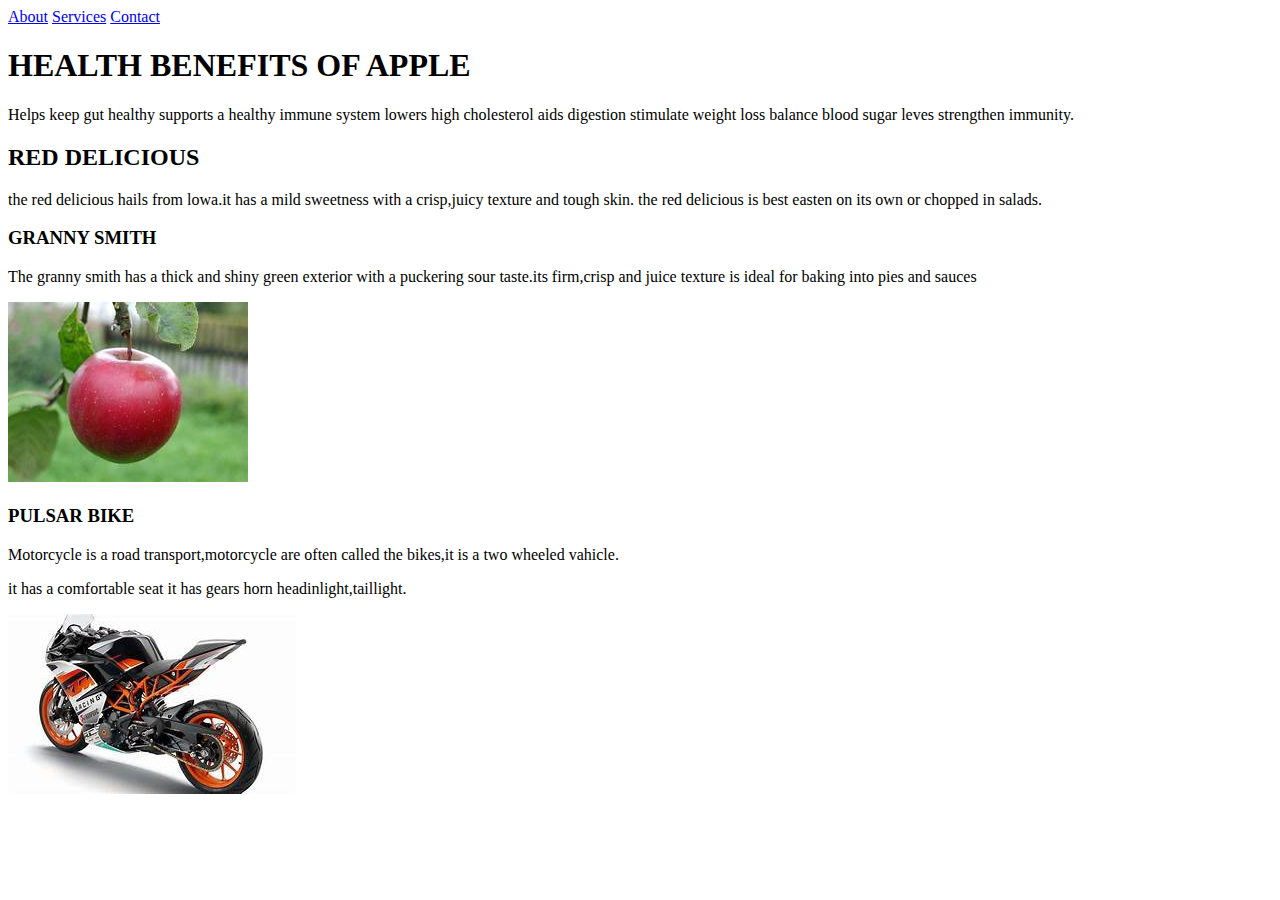
<file: index.html>
<!DOCTYPE html>
<html lang="en">
<head>
    <meta charset="UTF-8">
    <meta name="viewport" content="width=device-width, initial-scale=1.0">
    <title>Home</title>
</head>
<body>
<a href="./about.html">About</a>  <a href="./services.html">Services</a>  <a href="./contact.html">Contact</a>

<h1>HEALTH BENEFITS OF APPLE</h1>
<P> Helps keep gut healthy supports a healthy immune system  lowers high cholesterol aids digestion stimulate weight loss balance blood sugar leves strengthen immunity.
     </p>
     <h2> RED DELICIOUS</h2>
     <p> the red delicious hails from lowa.it has a mild sweetness  with a crisp,juicy texture and tough skin. the red delicious is best easten on its own or chopped in salads.</p>
<h3> GRANNY SMITH</h3>
<P>The granny smith has a thick and shiny green exterior with a puckering sour taste.its firm,crisp and juice texture is ideal for baking into pies and sauces </P>

     <img src="apple.jpg" alt="red apple image">

<h3> PULSAR BIKE</h3>
<P>Motorcycle is a road transport,motorcycle are often called the bikes,it is a two wheeled vahicle.</P>
<p> it has a comfortable seat it has gears horn headinlight,taillight. </p>
<img src="bike.jpeg" alt="bike image">






</body>
</html>
</file>
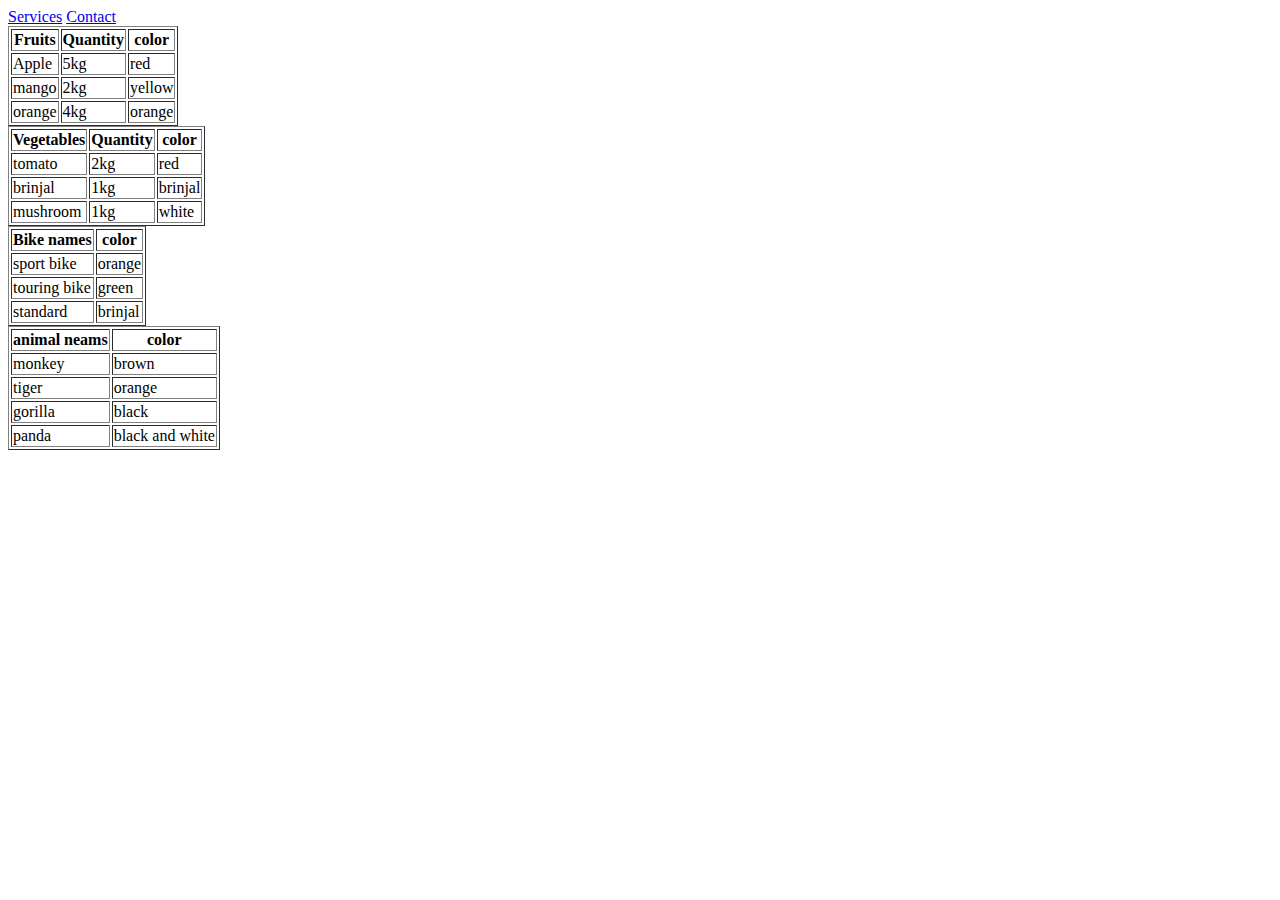
<file: about.html>
<!DOCTYPE html>
<html lang="en">
<head>
    <meta charset="UTF-8">
    <meta name="viewport" content="width=device-width, initial-scale=1.0">
    <title>Document</title>
</head>
<body>
   
                
            </tr> <a href="./index.html"></a> <a href="./services.html">Services</a>  <a href="./contact.html">Contact</a>
<table border="1"
    <thead>

        <th> Fruits</th>

        <th> Quantity</th>
        <th> color</th>
        
    </thead>
    <tbody>
        <tr>
            <td> Apple</td>
            <td>5kg</td>
            <td>red</td>
            

            <tr>
                <td>mango</td>
                <td>2kg</td>
                <td> yellow</td>
                <tr>
                    <td>orange</td>
                    <td>4kg</td>
                    <td>orange</td>
                   
        </tr>
    </tbody>



    </thead>
</table>

<table border="1"
    <thead>

        <th>Vegetables</th>
        <th>Quantity</th>
        <th>color</th>


        <thead>

            <tbody>

                <tr>

                    <td>tomato</td>
                    <td> 2kg</td>
                    <td>red</td>

                    <tr>

                        <td> brinjal</td>
                        <td> 1kg</td>
                        <td>brinjal</td>
                        <tr>

                            <td> mushroom</td>
                            <td> 1kg</td>
                            <td> white</td>
                        </tr>
                    </tr>
                </tr>
            </tbody>
        </thead>
    </thead>
</table>

<table border="1"
    <thead>
       <tbody>



        <th> Bike names</th>
        <th>color</th>

        <tr>
            <td>sport bike</td>
            <td> orange</td>

            <tr>

<td> touring bike</td>
<td> green</td>
<tr>

    <td> standard</td>
    <td> brinjal</td>
</tr>

            </tr>
        </tr>
       </tbody> 
        
        

    </thead>
</table>
<table border="1"
    <thead>
        <tbody>
            <th> animal neams </th>
            <th> color</th>
            <tr>
                <td> monkey</td>
                <td>brown</td>
                <tr>

                    <td> tiger</td>
                    <td> orange</td>
                    <tr>

                        <td> gorilla</td>
                        <td> black</td>
                        <tr>

                            <td> panda</td>
                            <td>black and white</td>
                        </tr>
                    </tr>
                </tr>
            </tr>
        </tbody>
    </thead>
</table>

    





</body>
</html>
</file>
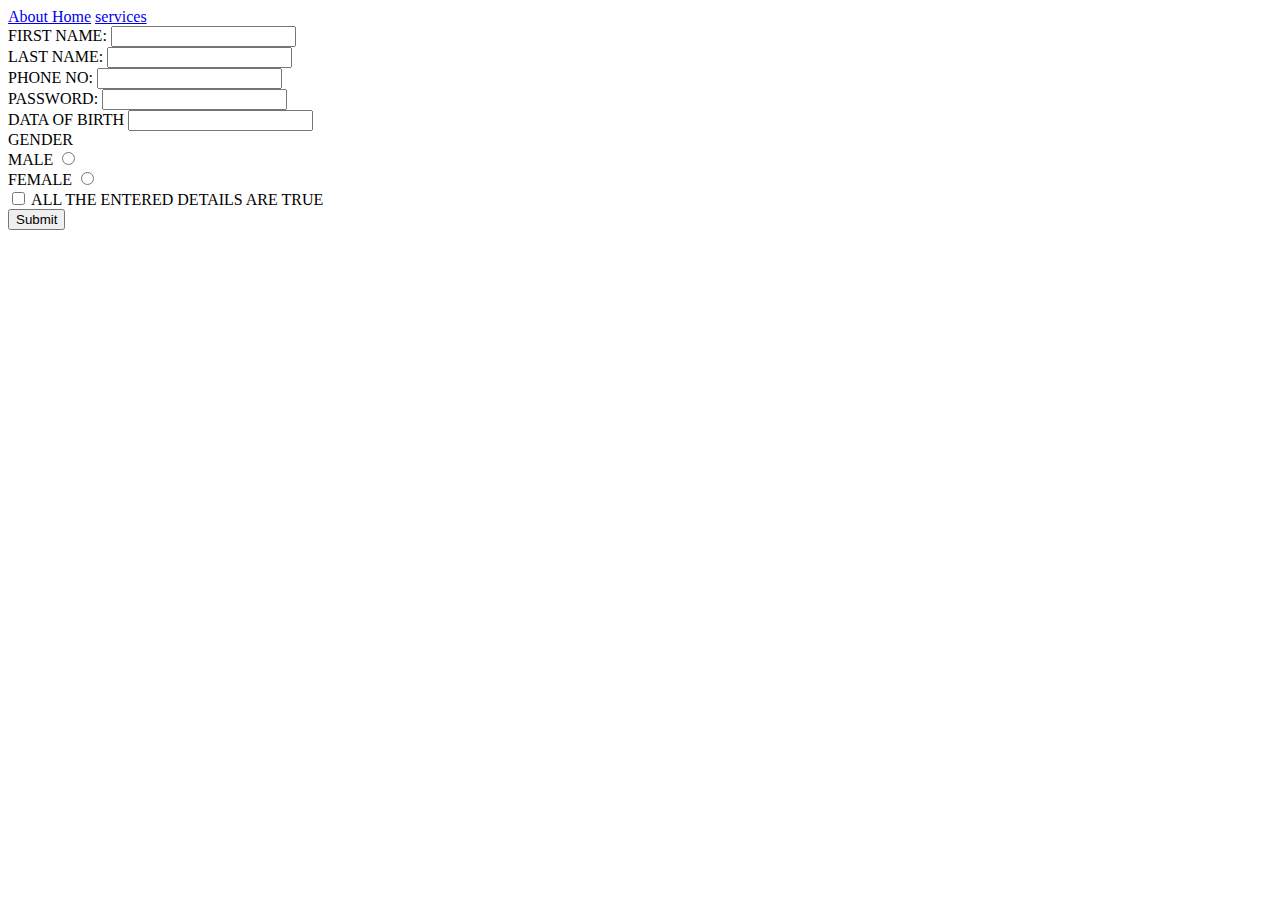
<file: contact.html>
<!DOCTYPE html>
<html lang="en">
<head>
    <meta charset="UTF-8">
    <meta name="viewport" content="width=device-width, initial-scale=1.0">
    <title>Document</title>
</head>
<body>
    <a href="./about.html">About </a> <a href="./index.html"> Home</a> <a href="./services.html"> services</a>


    
<form>
FIRST NAME: <input type="text"><br>
LAST NAME: <input type="text"><br>
PHONE NO: <input type="text"><br>
PASSWORD: <input type="text"><br>
DATA OF BIRTH  <input type="text"><br>
GENDER <br>
MALE <input type="radio" name="gender"><br>
FEMALE <input type="radio" name=" gender"><br>
<input type="checkbox" > ALL THE ENTERED DETAILS ARE TRUE <br>
<input type="submit">


</form>






    
</body>
</html>
</file>
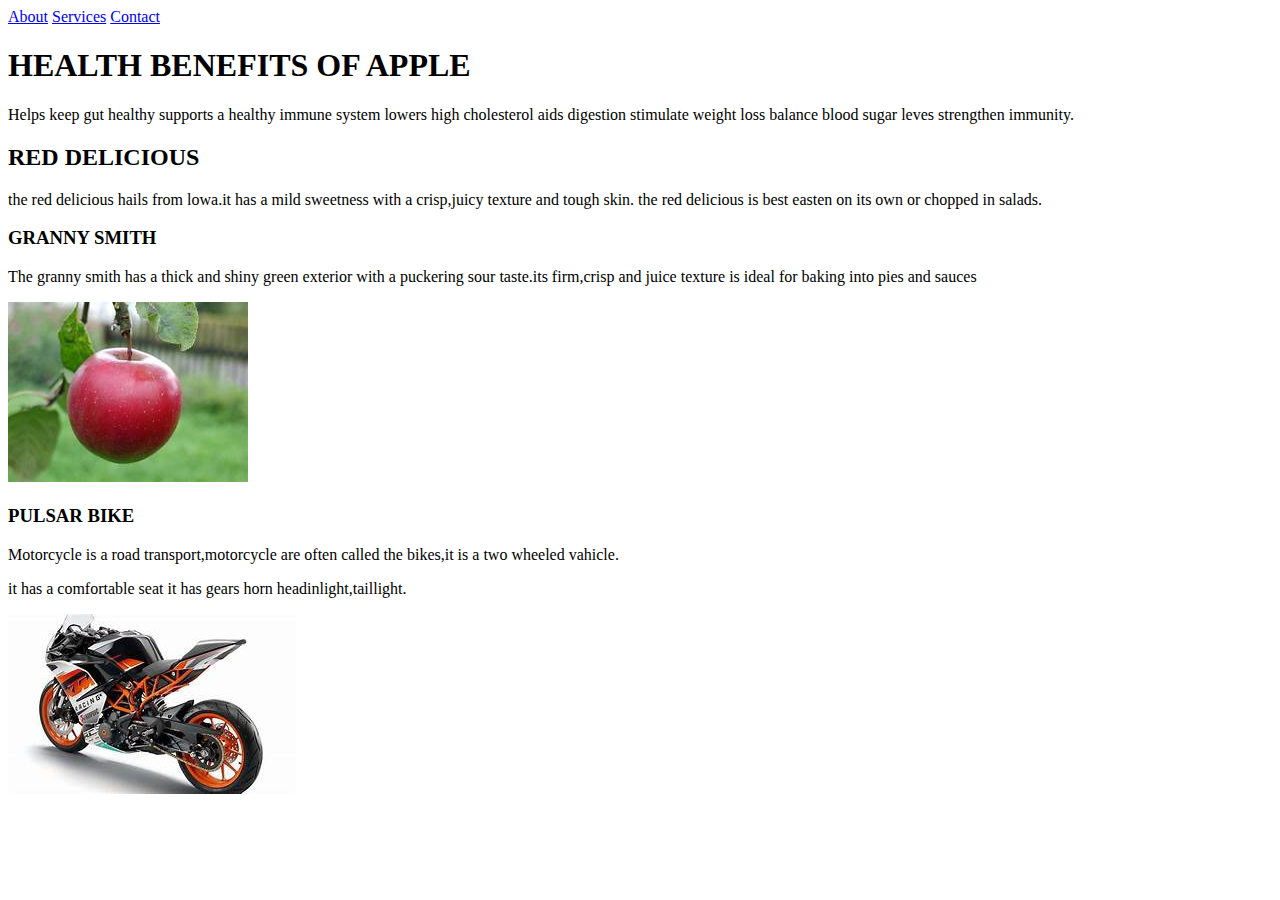
<file: home.html>
<!DOCTYPE html>
<html lang="en">
<head>
    <meta charset="UTF-8">
    <meta name="viewport" content="width=device-width, initial-scale=1.0">
    <title>Document</title>
</head>
<body>
<a href="./about.html">About</a>  <a href="./services.html">Services</a>  <a href="./contact.html">Contact</a>

<h1>HEALTH BENEFITS OF APPLE</h1>
<P> Helps keep gut healthy supports a healthy immune system  lowers high cholesterol aids digestion stimulate weight loss balance blood sugar leves strengthen immunity.
     </p>
     <h2> RED DELICIOUS</h2>
     <p> the red delicious hails from lowa.it has a mild sweetness  with a crisp,juicy texture and tough skin. the red delicious is best easten on its own or chopped in salads.</p>
<h3> GRANNY SMITH</h3>
<P>The granny smith has a thick and shiny green exterior with a puckering sour taste.its firm,crisp and juice texture is ideal for baking into pies and sauces </P>

     <img src="apple.jpg" alt="red apple image">

<h3> PULSAR BIKE</h3>
<P>Motorcycle is a road transport,motorcycle are often called the bikes,it is a two wheeled vahicle.</P>
<p> it has a comfortable seat it has gears horn headinlight,taillight. </p>
<img src="bike.jpeg" alt="bike image">






</body>
</html>
</file>
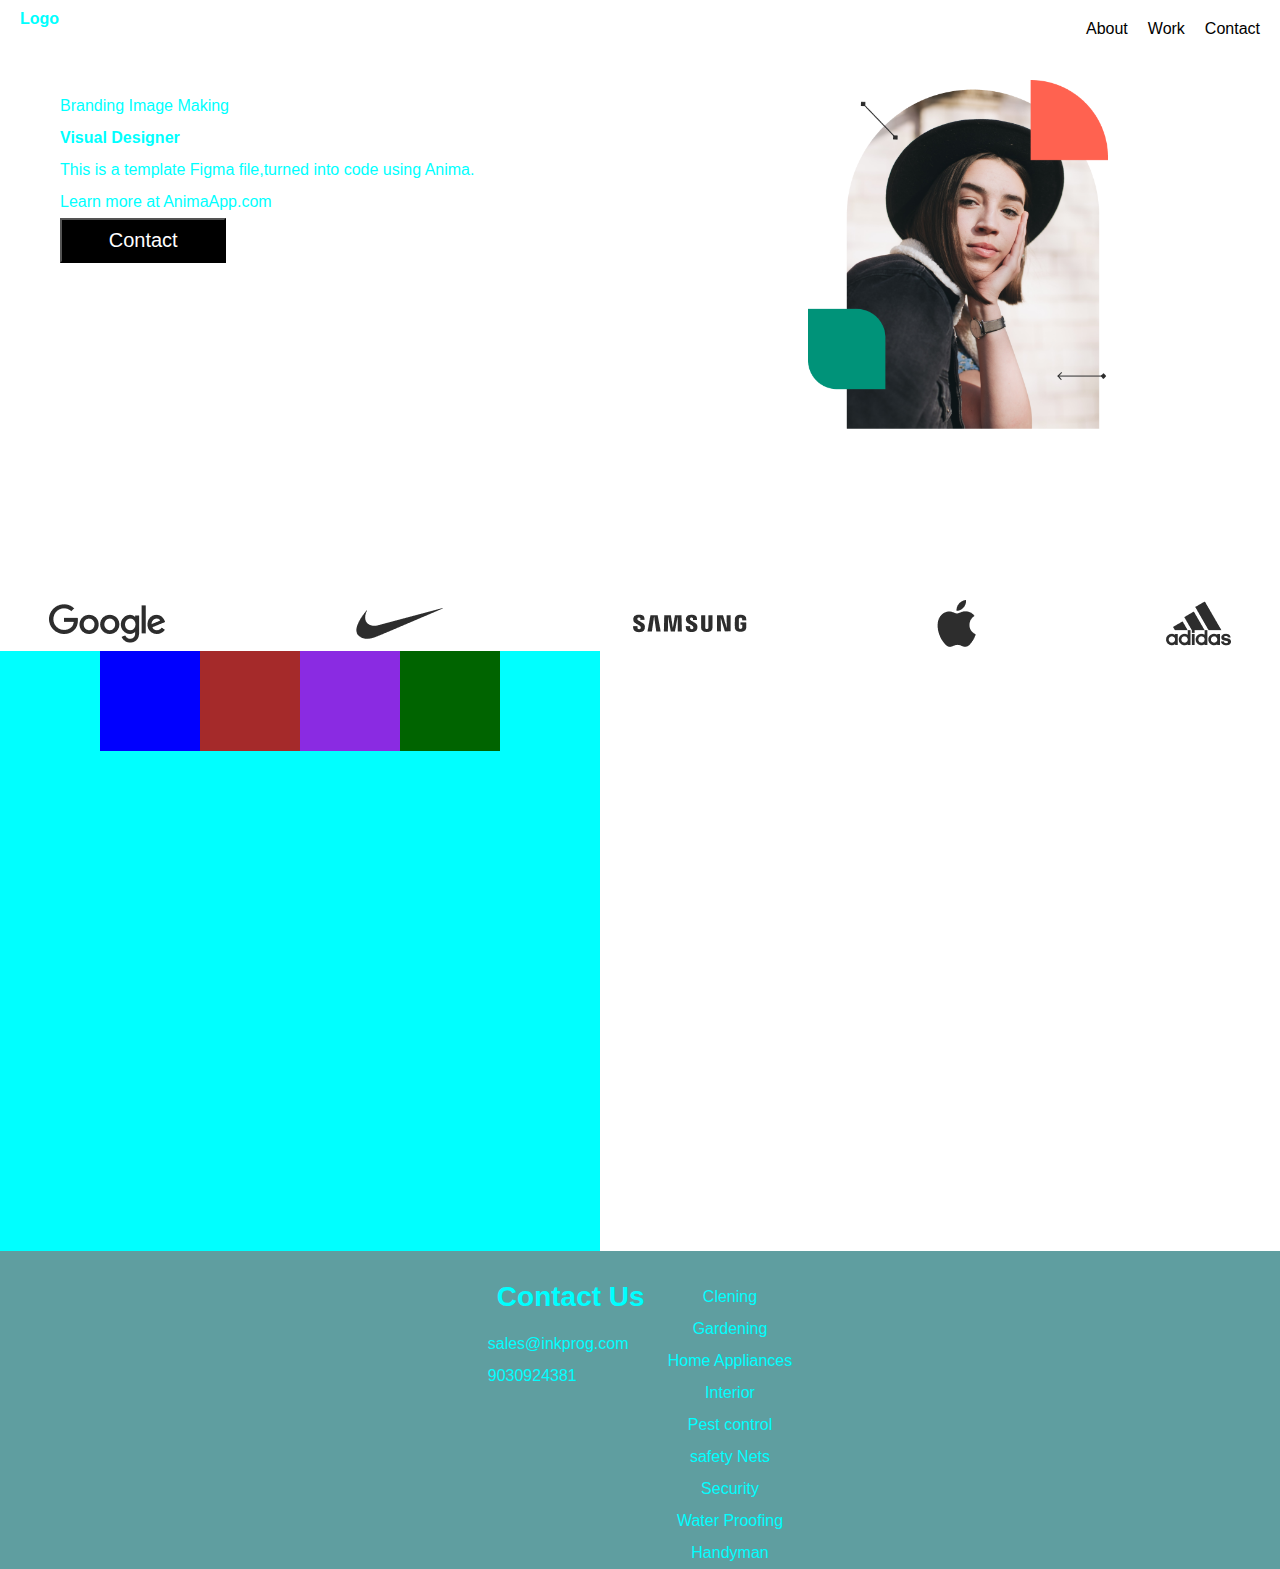
<file: interviewTAsk.html>
<!DOCTYPE html>
<html lang="en">

<head>
  <meta charset="UTF-8">
  <meta name="viewport" content="width=device-width, initial-scale=1.0">
  <title>Document</title>
  <link rel="stylesheet" href="styles.css">
</head>

<body>
  <div class="navbar">
    <div class="navbar-left">
      <h1>Logo</h1>
    </div>
    <div class="navbar-right">
      <a href="#">About</a>
      <a href="#">Work</a>
      <a href="#">Contact</a>
    </div>
  </div>

  <div class="Home">
    <div class="Home-left">
      <p>Branding Image Making</p>
      <h2>Visual Designer</h2>
      <p>This is a template Figma file,turned into code using Anima.</p>
      <p>Learn more at AnimaApp.com</p>
      <button>Contact</button>
    </div>

    <div class="Home-right">
      <img src="Headerl image1.png" alt="none">
    </div>
  </div>
<div class="logo-bar">
  <div class="brand-logos1">
    <img src="./Group 5334.png" alt="none">
  </div>
    <div class="brand-logos2">
      <img src="./image 1 (Traced).png" alt="none">
    </div>
    <div class="brand-logos3">
      <img src="./image 5 (Traced).png" alt="none">
    </div>
    <div class="brand-logos4">
      <img src="./image 2 (Traced).png" alt="none">
    </div>
    <div class="brand-logos5">
      <img src="./image 7 (Traced).png" alt="none">
    </div>
  </div>

    <!-- task 2 -->
     <div class="parent">
      <div class="child1"></div>
      <div class="child2"></div>
      <div class="child3"></div>
      <div class="child4"></div>
     </div>

     <!-- task 3 -->
      <footer>
        <div class="container">
          <div class="footer-content">
            <h3>Contact Us</h3>
            <p>sales@inkprog.com</p>
            <p>9030924381</p>
          </div>
          <div class="footer-content">
            <ul class="list">
              <li><a href="">Clening</a></li>
              <li><a href="">Gardening</a></li>
              <li><a href="">Home Appliances</a></li>
              <li><a href="">Interior</a></li>
              <li><a href="">Pest control</a></li>
              <li><a href="">safety Nets</a></li>
              <li><a href="">Security</a></li>
              <li><a href="">Water Proofing</a></li>
              <li><a href="">Handyman</a></li>
            </ul>
          </div>
          <div class="footer-content">
        <li><a href=""><i class="fab fa-instagram"></i></a></li>
          <li><a href=""><i class="fab fa-facebook"></i></a></li>  
          <li><a href=""><i class="fab fa-linkedin" ></i></a></li>
          </div>
        </div>
          </div>
        </div>
      </footer>
</body>
</html>
</file>
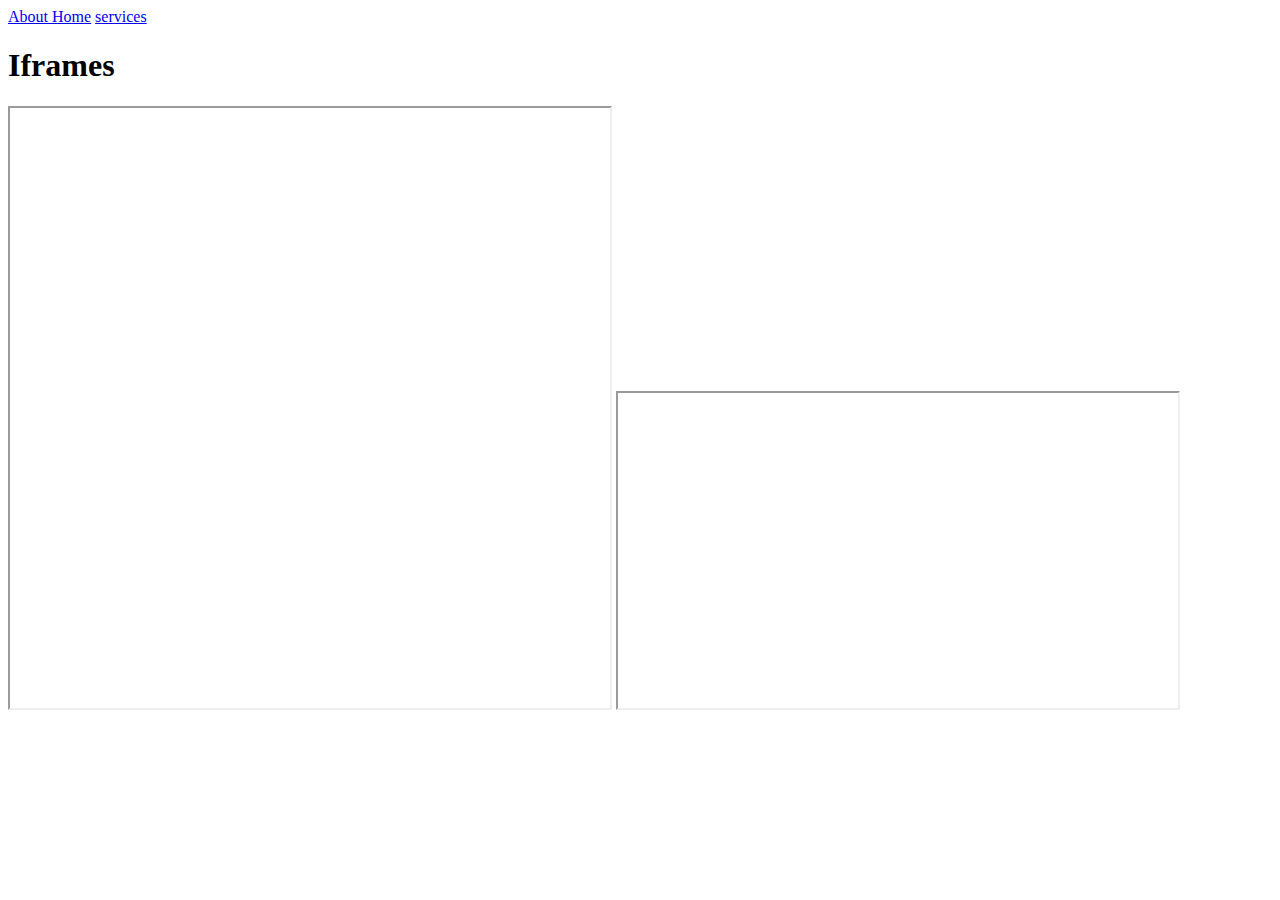
<file: services.html>
<!DOCTYPE html>
<html lang="en">
<head>
    <meta charset="UTF-8">
    <meta name="viewport" content="width=device-width, initial-scale=1.0">
    <title>Document</title>
</head>
<body>
    <a href="./about.html">About </a> <a href="./index.html"> Home</a> <a href="./contact.html"> services</a>


    <h1> Iframes</h1>

    <iframe src=" https://homapp.app/" frameborder="1" height="600" width="600"></iframe>

    <iframe width="560" height="315" src="https://www.youtube.com/embed/RDp33e3ttTE?si=9L5KJGgiJXnmZUEe" frameborder="1"></iframe>
    
</body>
</html>
</file>
<file: styles.css>
* {
    padding: 0;
    margin: 0;
    box-sizing: border-box;
    text-decoration: none;
    list-style: none;
}

.navbar{
    display: flex;
    margin: 10px;
    justify-content: space-between;
    
    
}

.navbar-left{
    padding-left: 10px;
    
}

.navbar-right{
    padding-left: 10px;
    display: flex;

}

.navbar-right>a {
    height: 5px;
    padding: 10px;
    color: black;
}

.Home {
    width: 98.7%;
    height: 500px;
    margin: 10px;
    display: flex;
    line-height: 2;
    
}

.Home-left {
    width: 50%;
    height: 500px;
    padding: 50px;
    
}

.Home-left>button{
    width: 13vw;
    height: 5vh;
    font-size: 20px;
    color: white;
    background-color: #000000;
}

.Home-right {
    width: 50%;
    height: 500px;
    display: flex;
    flex-direction: column;
    align-items: center;

}

.Home-right>img {
    width: 300px;
    /* height: 480px; */
    padding-top: 40px;
    /* height: 320px; */
}

.brand-logos {
    width: 98.7%;
    height: 180px;
    margin: 10px;
    
}

.logo-bar{
    display: flex;
    justify-content: center;
    padding-top: 50px;
    align-items: center;
    gap: 190px;
}
/* .brand-logos1{
    padding-right: 800px; 
}
.brand-logos2{
    padding-right: 50px;  */

.parent{
   width: 600px; 
   height: 600px;
   background-color: aqua;
}
.child{
    width: 100px;
    height: 100px;
    background-color: brown;
}
.body{
    height: 50vh;
    display: flex;
    justify-content: center;
    align-items: center;
}
.parent{
    width: 600px;
    height: 600px;
    background-color: aqua;
    display: flex;
    justify-content: center;
    align-content: center;
    /* gap: 20px; */
}
.child1,
.child2,
.child3,
.child4{
    width: 100px;
    height: 100px;
}
.child1{
    background-color: blue;
}
.child2{
    background-color: brown;
}
.child3{
    background-color: blueviolet;
}
.child4{
    background-color: darkgreen;
}
*{
    margin: 0;
    padding: 0;
    font-family: Arial, Helvetica, sans-serif;
    font-size: 16px;
    color: aqua;
}
footer{
    background: cadetblue;
    padding-top: 30px;
}
.container{
    width: 1130px;
    margin: auto;
    display: flex;
    justify-content: center;
}
.footer{
    width: 33.3%;
}
h3{
    font-size: 28px;
    margin-bottom: 15px;
    text-align: center;
}
.footer-content p{
    width: 180px;
    margin: auto;
    padding: 7px;
}
.footer-content ul{
    text-align: center;
}
.list{
    padding: 0;
}
.list li{
width:auto ;
text-align: center;
list-style-type: none;
padding: 7px;
position: relative;
}
list li ::before{
    
}
</file>
